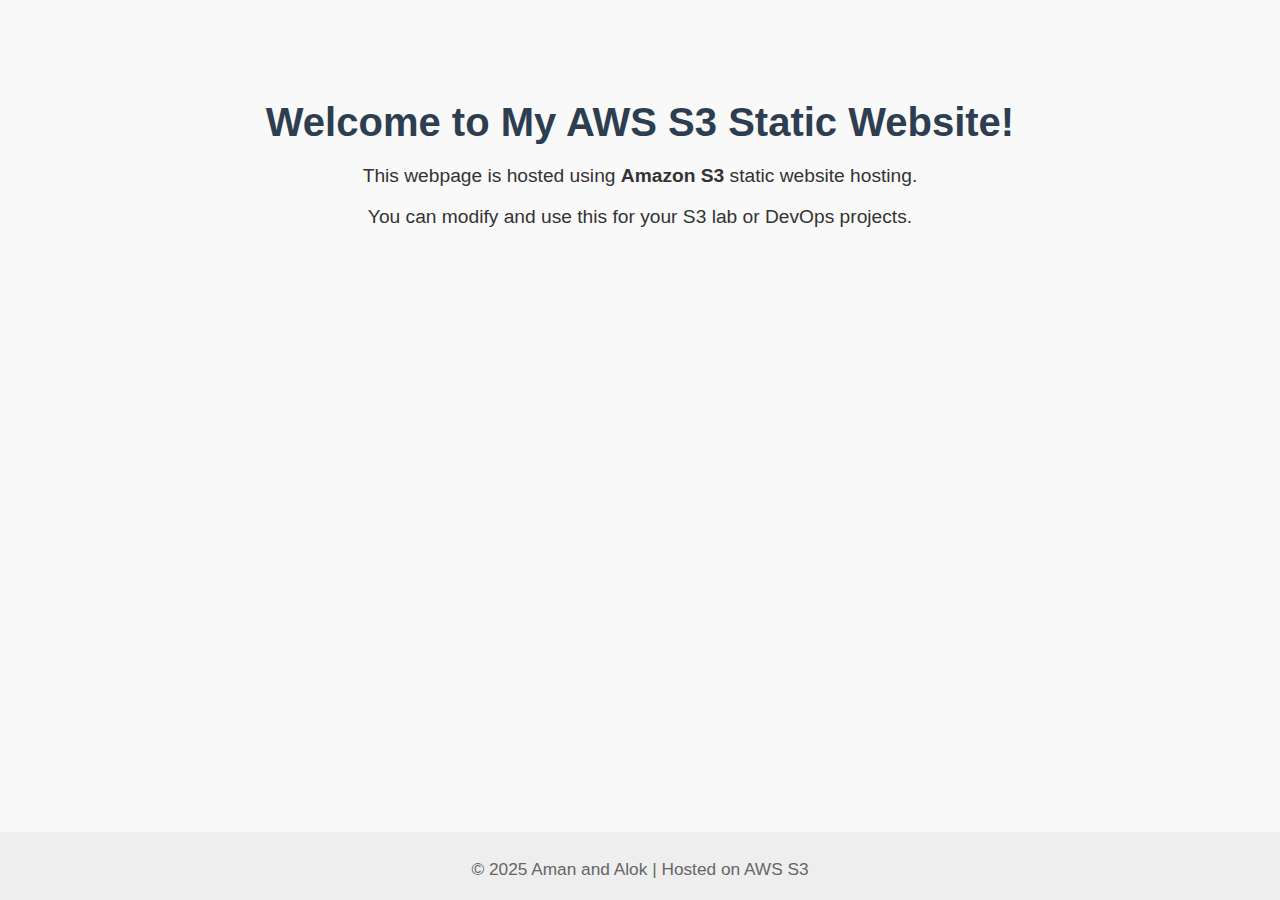
<file: index.html>
<!DOCTYPE html>
<html lang="en">
<head>
  <meta charset="UTF-8" />
  <meta name="viewport" content="width=device-width, initial-scale=1.0" />
  <title>My AWS S3 Static Website</title>
  <link rel="stylesheet" href="style.css" />
</head>
<body>
  <div class="container">
    <h1>Welcome to My AWS S3 Static Website!</h1>
    <p>This webpage is hosted using <strong>Amazon S3</strong> static website hosting.</p>
    <p>You can modify and use this for your S3 lab or DevOps projects.</p>
  </div>

  <footer>
    <p>© 2025 Aman and Alok  | Hosted on AWS S3</p>
  </footer>
</body>
</html>
</file>
<file: style.css>
body {
  margin: 0;
  padding: 0;
  font-family: 'Segoe UI', Tahoma, Geneva, Verdana, sans-serif;
  background-color: #f9f9f9;
  color: #333;
  text-align: center;
}

.container {
  margin-top: 100px;
}

h1 {
  font-size: 2.5em;
  color: #2c3e50;
  margin-bottom: 20px;
}

p {
  font-size: 1.2em;
  margin-bottom: 10px;
}

footer {
  position: fixed;
  bottom: 0;
  width: 100%;
  background: #eee;
  padding: 10px 0;
  color: #666;
  font-size: 0.9em;
}
</file>
